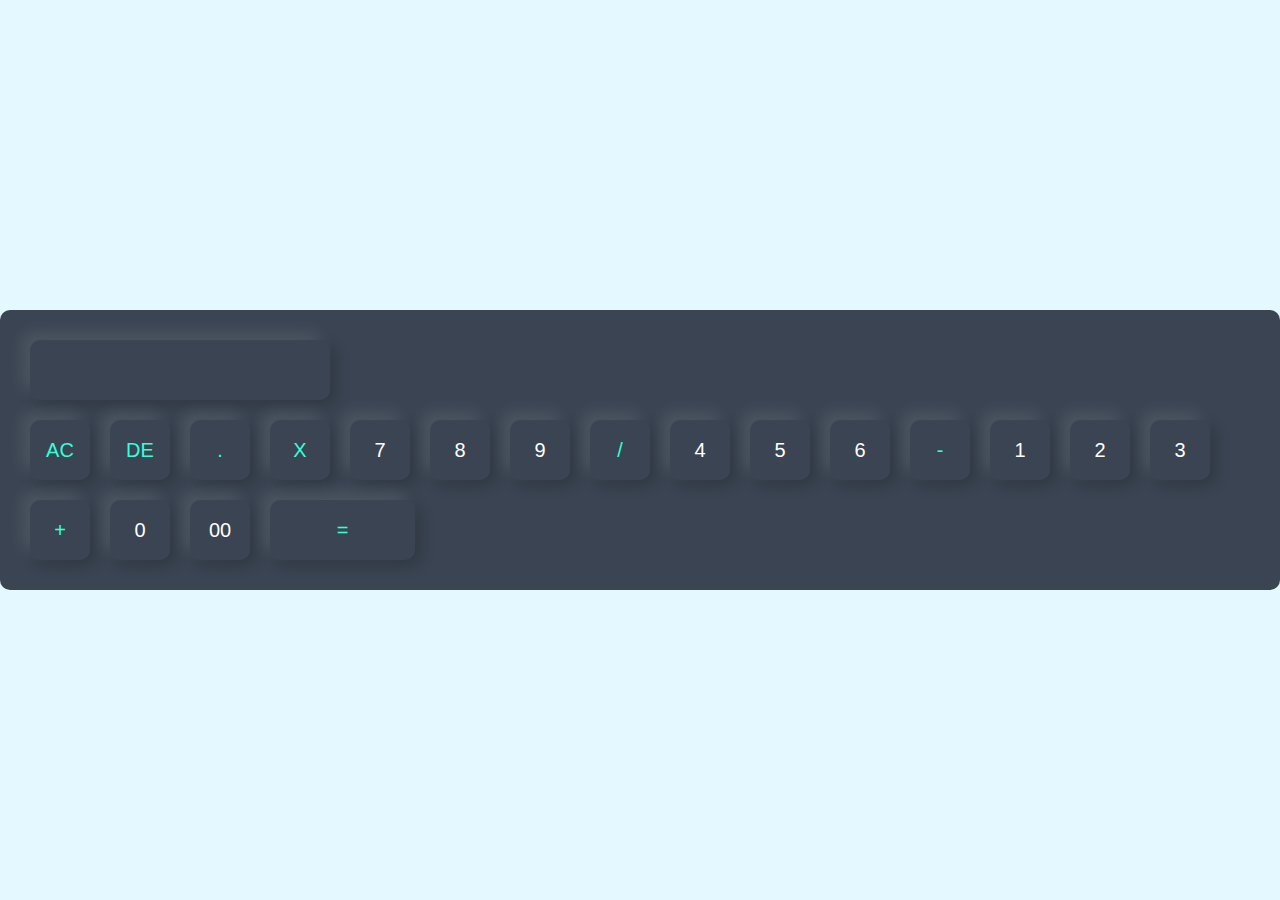
<file: Calculator/index.html>
<!DOCTYPE html>
<html lang="en">
<head>
  <meta charset="UTF-8">
  <meta http-equiv="X-UA-Compatible" content="IE=edge">
  <meta name="viewport" content="width=device-width, initial-scale=1.0">
  <title>Calculator</title>
  <link rel="stylesheet" href="styles.css">
</head>
<body>
  <div class="container"></div>
  <script src="script.js"></script>
</body>
</html>
</file>
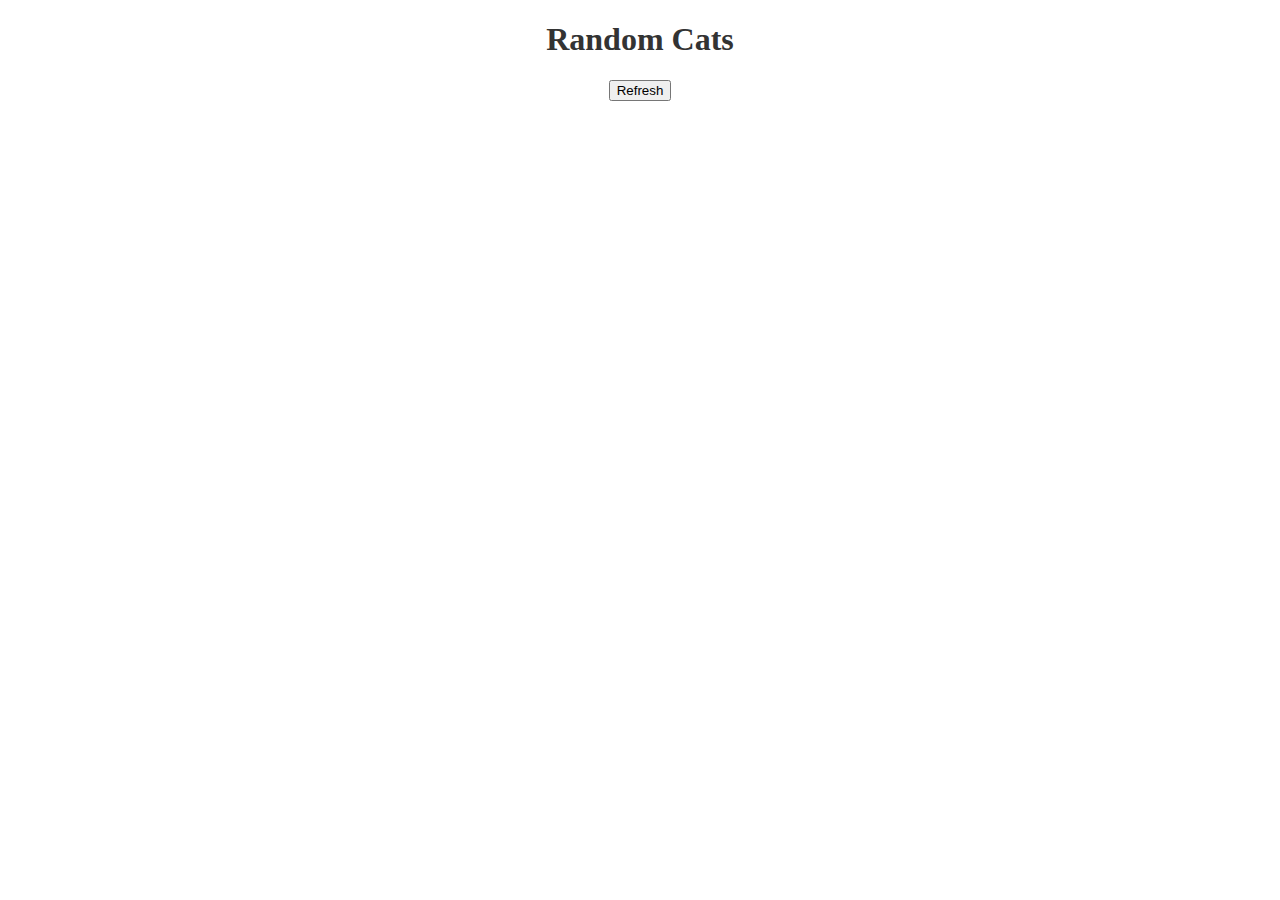
<file: Cats/index.html>
<!DOCTYPE html>
<html>
<head>
  <meta charset="UTF-8">
  <title>Random Cats</title>
  <link rel="stylesheet" type="text/css" href="style.css">
</head>
<body>
  <div class="container">
    <h1>Random Cats</h1>
    <div id="cat-container"></div>
    <button id="refresh-btn">Refresh</button>
  </div>

  <script src="script.js"></script>
</body>
</html>
</file>
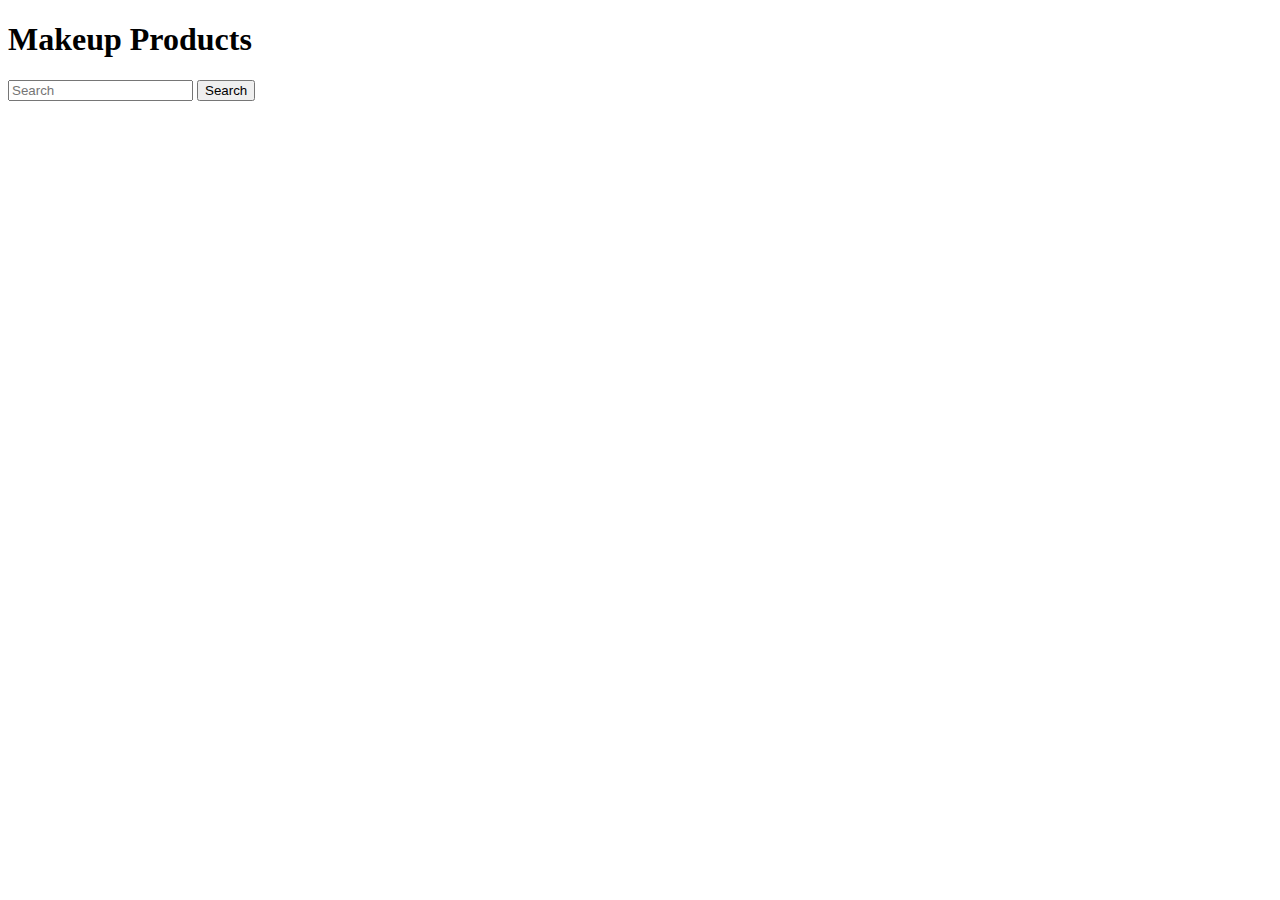
<file: MakeupProducts/index.html>
<!DOCTYPE html>
<html>
<head>
  <title>Makeup Products</title>
  <script src="script.js" defer></script>
</head>
<body>
  <h1>Makeup Products</h1>
  <input type="text" id="search-input" placeholder="Search">
  <button id="search-button">Search</button>
  <div id="products-container"></div>
</body>
</html>
</file>
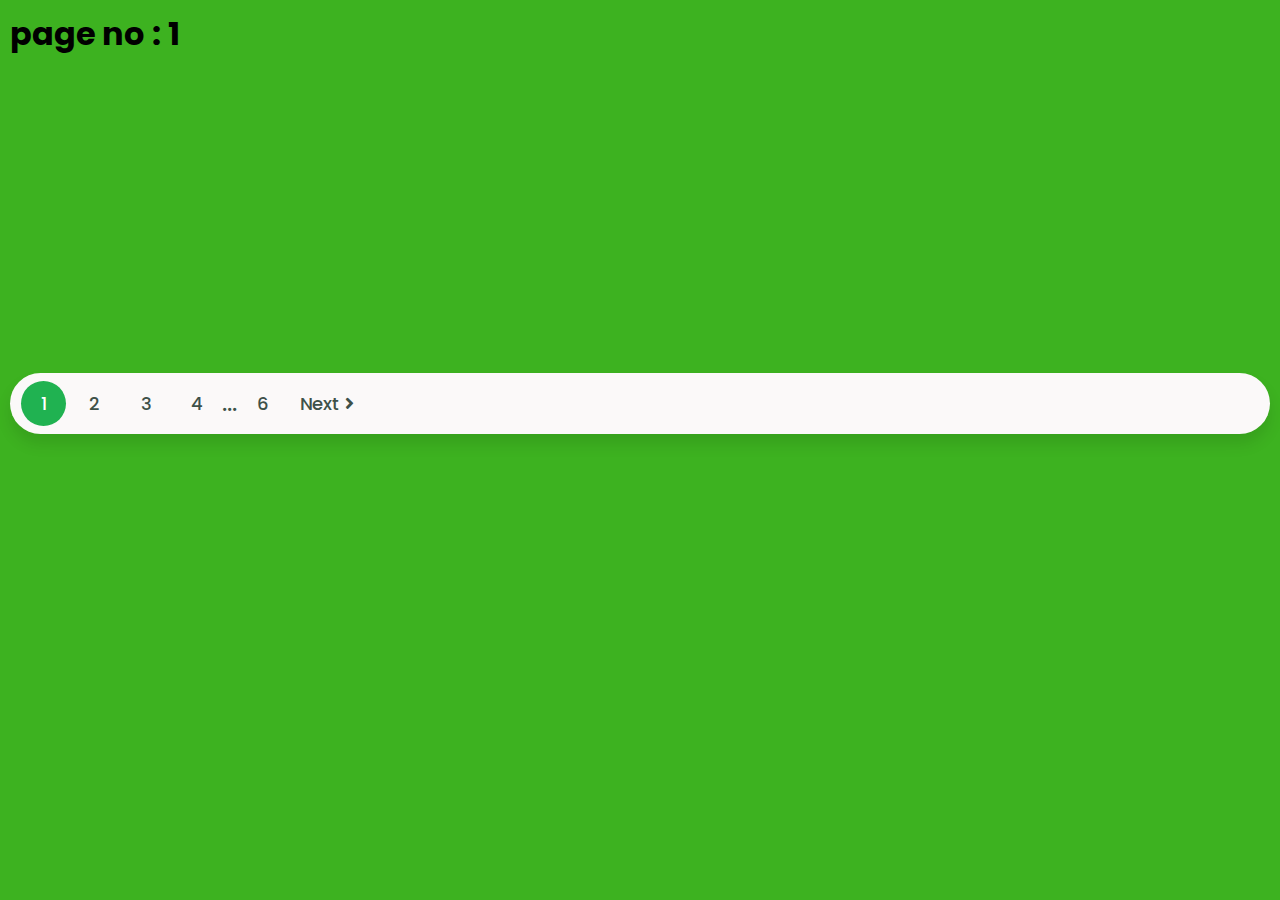
<file: Pagination/index.html>
<!DOCTYPE html>
<html lang="en">
<head>
    <meta charset="UTF-8">
    <meta name="viewport" content="width=device-width, initial-scale=1.0">
    <title>Pagination</title>
    <link rel="stylesheet" href="style.css">
    <link rel="stylesheet" href="https://cdnjs.cloudflare.com/ajax/libs/font-awesome/5.15.3/css/all.min.css"/>
</head>
<body>
  <h1 class="page"></h1> 
  <div class="pagination">
    <ul></ul>
  </div>
  <script src="script.js"></script>
</body>
</html>
</file>
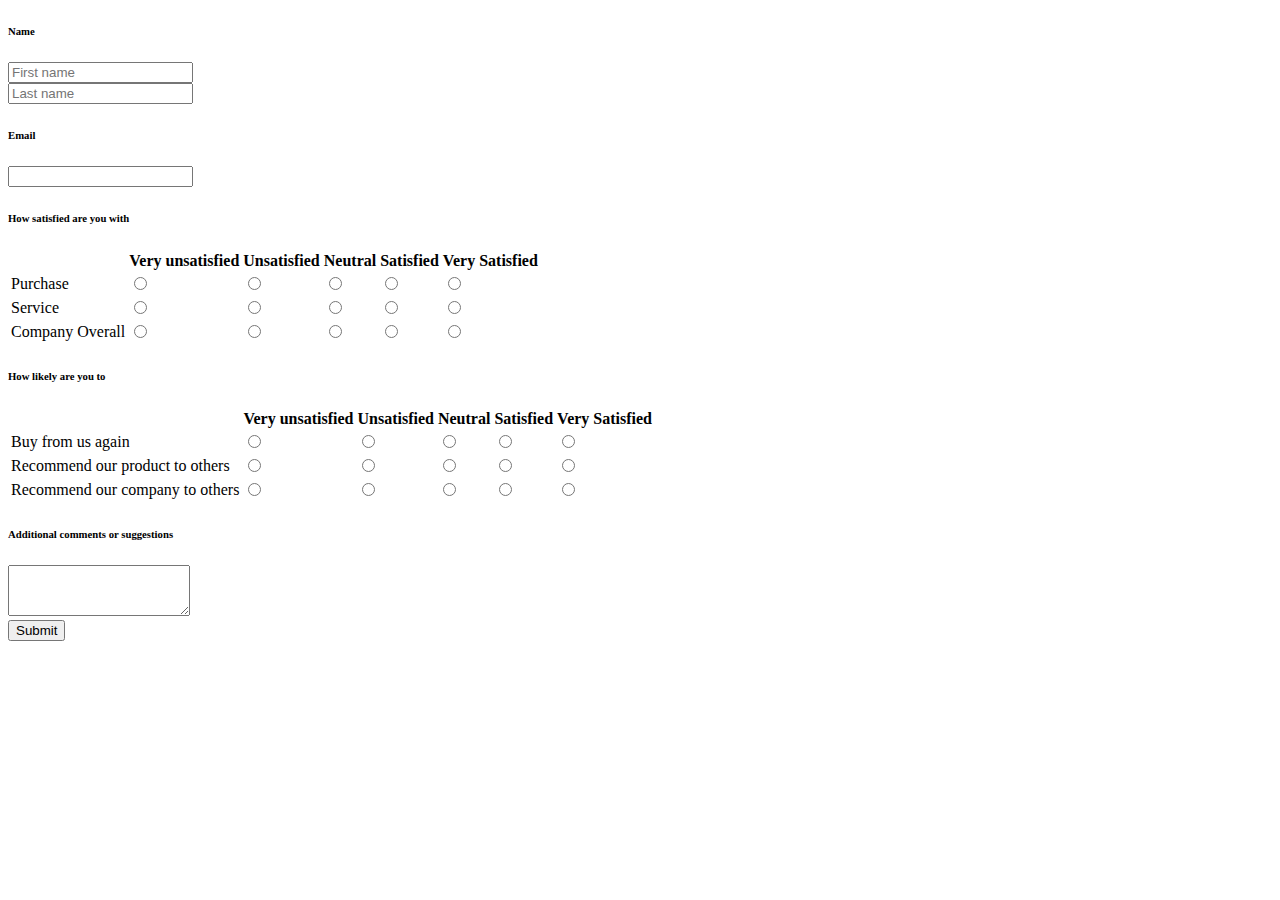
<file: survey task/index.html>
<!DOCTYPE html>
<html lang="en">
    <head>
        <meta charset="UTF-8">
        <meta http-equiv="X-UA-Compatible" content="IE=edge">
        <meta name="viewport" content="width=device-width, initial-scale=1.0">
        <title>DOM-RECAP</title>
        <link rel="stylesheet"
            href="https://cdn.jsdelivr.net/npm/bootstrap@5.2.3/dist/css/bootstrap.min.css"
            integrity="sha384-rbsA2VBKQhggwzxH7pPCaAqO46MgnOM80zW1RWuH61DGLwZJEdK2Kadq2F9CUG65"
            crossorigin="anonymous">
    </head>
    <body>
        <form action="/">
        
        <div class="m-3">
            <h6>Name</h6>
            <div class="row">
            <div class="col">
            <input type="text" class="form-control" placeholder="First name" aria-label="First name">
            </div>
            <div class="col">
            <input type="text" class="form-control" placeholder="Last name" aria-label="Last name"><br />
            </div>
            </div>
            <h6>Email</h6>
            <label for="email"></label>
            <input type="email" class="form-control" id="email">
            </div>
            </div>
            <div class="m-3">
            <h6>How satisfied are you with</h6>
            <div>
                <table class="table table-striped">
                    <tr>
                        <th></th>
                        <th>Very unsatisfied</th>
                        <th>Unsatisfied</th>
                        <th>Neutral</th>
                        <th>Satisfied</th>
                        <th>Very Satisfied</th>
                    </tr>
                    <tr>
                        <td>Purchase</td>
                        <td><input type="radio" name="Purchase" value ="very unsatisfied"></td>
                        <td><input type="radio" name="Purchase" value ="unsatisfied"></td>
                        <td><input type="radio" name="Purchase" value ="Neutral"></td>
                        <td><input type="radio" name="Purchase" value ="Satisfied"></td>
                        <td><input type="radio" name="Purchase" value ="very satisfied"></td>

                        
                    </tr>
                    <tr>
                        <td>Service</td>
                        <td><input type="radio" name="Service" value ="very unsatisfied"></td>
                        <td><input type="radio" name="Service" value ="unsatisfied"></td>
                        <td><input type="radio" name="Service" value ="Neutral"></td>
                        <td><input type="radio" name="Service" value ="Satisfied"></td>
                        <td><input type="radio" name="Service" value ="very satisfied"></td>
                        
                    </tr>
                    <tr>
                        <td>Company Overall</td>
                        <td><input type="radio" name="company overall" value ="very unsatisfied"></td>
                        <td><input type="radio" name="company overall" value ="unsatisfied"></td>
                        <td><input type="radio" name="company overall" value ="Neutral"></td>
                        <td><input type="radio" name="company overall" value ="Satisfied"></td>
                        <td><input type="radio" name="company overall" value ="very satisfied"></td>
                        
                    </tr>
                    </table>
            </div>
            <div class="m-3">
                <h6>How likely are you to</h6>
                <div>
                    <table class="table table-striped">
                        <tr>
                            <th></th>
                            <th>Very unsatisfied</th>
                            <th>Unsatisfied</th>
                            <th>Neutral</th>
                            <th>Satisfied</th>
                            <th>Very Satisfied</th>
                        </tr>
                        <tr>
                            <td>Buy from us again</td>
                            <td><input type="radio" name="Buy" value ="very unsatisfied"></td>
                            <td><input type="radio" name="Buy" value ="unsatisfied"></td>
                            <td><input type="radio" name="Buy" value ="Neutral"></td>
                            <td><input type="radio" name="Buy" value ="Satisfied"></td>
                            <td><input type="radio" name="Buy" value ="very satisfied"></td>
                            
                        </tr>
                        <tr>
                            <td>Recommend our product to others</td>
                            <td><input type="radio" name="Product" value ="very unsatisfied"></td>
                            <td><input type="radio" name="Product" value ="unsatisfied"></td>
                            <td><input type="radio" name="Product" value ="Neutral"></td>
                            <td><input type="radio" name="Product" value ="Satisfied"></td>
                            <td><input type="radio" name="Product" value ="very satisfied"></td>
                            
                        </tr>
                        <tr>
                            <td>Recommend our company to others</td>
                            <td><input type="radio" name="Company" value ="very unsatisfied"></td>
                            <td><input type="radio" name="Company" value ="unsatisfied"></td>
                            <td><input type="radio" name="Company" value ="Neutral"></td>
                            <td><input type="radio" name="Company" value ="Satisfied"></td>
                            <td><input type="radio" name="Company" value ="very satisfied"></td>
                            
                        </tr>
                        </table>
                </div>
            <div class="m-3">
            <h6>Additional comments or suggestions</h6>
            <label for="Textarea"></label>
            <textarea class="form-control"id="Textarea" rows="3"></textarea>
            </div>
            <div class="m-3">
            <button type="submit" class="btn btn-secondary btn">Submit</button>
            </div>
        </form>
            

    </body>
</html>
</file>
<file: Calculator/styles.css>
*{
    margin:0;
    padding: 0;
    font-family: 'Poppins',sans-serif;
    box-sizing: border-box;
}

.container{
    width:100%;
    height: 100vh;
    background: #e3f9ff;
    display: flex;
    align-items: center;
    justify-content: center;
}
.calculator{
    background: #3a4452;
    padding: 20px;
    border-radius: 10px;
}
.calculator form input{
    border: 0;
    outline: 0;
    padding:10px;
    width: 60px;
    height: 60px;
    border-radius: 10px;
    box-shadow: -8px -8px 15px rgba(255,255,255,0.1),5px 5px 15px rgba(0, 0, 0, 0.2);
    background: transparent;
    font-size: 20px;
    color:#fff;
    cursor: pointer;
    margin: 10px;
}
#display1{

    width: 300px;
    height: 60px;

}
form.display input{
    text-align: right;
    flex:1;
    font-size: 45px;
    box-shadow: none;
}
form input.equal{
    width: 145px;
    /* padding: 30px; */
}
form input.operator{
    color:#33ffd8;
}
</file>
<file: Cats/style.css>
.container {
  max-width: 600px;
  margin: 0 auto;
  text-align: center;
}

h1 {
  color: #333;
}

#cat-container {
  display: flex;
  flex-wrap: wrap;
  justify-content: center;
  margin-top: 20px;
}

.cat-tile {
  width: 200px;
  height: 200px;
  margin: 10px;
  overflow: hidden;
  border-radius: 5px;
  box-shadow: 0 2px 5px rgba(0, 0, 0, 0.3);
}

.cat-tile img {
  width: 100%;
  height: 100%;
  object-fit: cover;
}
</file>
<file: Pagination/style.css>
@import url('https://fonts.googleapis.com/css2?family=Poppins:wght@200;300;400;500;600;700&display=swap');
*{
  margin: 0;
  padding: 0;
  box-sizing: border-box;
  font-family: 'Poppins', sans-serif;
}
body{
  align-items: center;
  justify-content: center;
  background: #3db220;
  min-height: 100vh;
  padding: 10px;
}
.pagination ul{
  width: 100%;
  display: flex;
  flex-wrap: wrap;
  background: #fbf9f9;
  padding: 8px;
  border-radius: 50px;
  margin-top: 25%;
  box-shadow: 0px 10px 15px rgba(0,0,0,0.1);
}
.pagination ul li{
  color: #3e5149;
  list-style: none;
  line-height: 45px;
  text-align: center;
  font-size: 18px;
  font-weight: 500;
  cursor: pointer;
  user-select: none;
  transition: all 0.3s ease;
}
.pagination ul li.numb{
  list-style: none;
  height: 45px;
  width: 45px;
  margin: 0 3px;
  line-height: 45px;
  border-radius: 50%;
}
.pagination ul li.numb.first{
  margin: 0px 3px 0 -5px;
}
.pagination ul li.numb.last{
  margin: 0px -5px 0 3px;
}
.pagination ul li.dots{
  font-size: 22px;
  cursor: default;
}
.pagination ul li.btn{
  padding: 0 20px;
  border-radius: 50px;
}
.pagination li.active,
.pagination ul li.numb:hover,
.pagination ul li:first-child:hover,
.pagination ul li:last-child:hover{
  color: #fff;
  background: #20b251;
}
</file>
